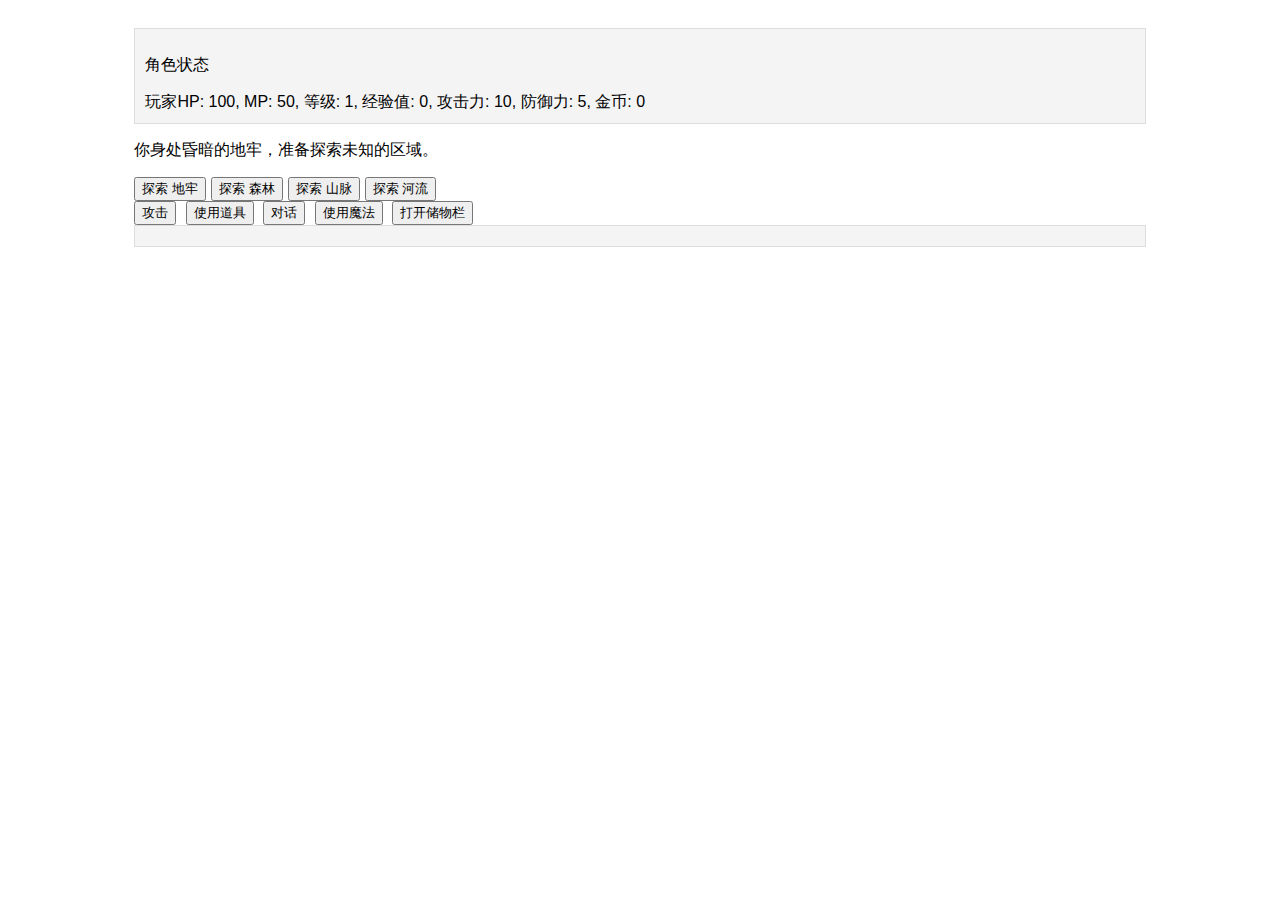
<file: index.html>
<!DOCTYPE html>
<html lang="en">
<head>
    <meta charset="UTF-8">
    <title>简单文字RPG</title>
    <style>
        body { font-family: Arial, sans-serif; }
        #game-container { width: 80%; margin: 0 auto; padding: 20px; }
        #status-bar, #chat-log, #item-inventory { background-color: #f4f4f4; border: 1px solid #ddd; padding: 10px; margin-bottom: 10px; }
        #action-buttons button, #location-buttons button { cursor: pointer; margin-right: 5px; }
        #modal { display: none; position: fixed; z-index: 1; left: 0; top: 0; width: 100%; height: 100%; overflow: auto; background-color: rgba(0,0,0,0.4); }
        .modal-content { background-color: #fefefe; margin: 5% auto; padding: 20px; border: 1px solid #888; width: 80%; max-width: 500px; }
        .close-modal { color: #aaa; float: right; font-size: 28px; font-weight: bold; }
        .close-modal:hover, .close-modal:focus { color: black; text-decoration: none; cursor: pointer; }
    </style>
</head>
<body>
    <div id="game-container">
        <div id="status-bar">
            <p>角色状态</p>
            <div id="player-status"></div>
        </div>
        <div id="game-map">
            <p id="location-description">你身处昏暗的地牢，准备探索未知的区域。</p>
        </div>
        <div id="location-buttons">
            <!-- 地点按钮将通过JavaScript动态生成 -->
        </div>
        <div id="action-buttons">
            <button id="attack-button">攻击</button>
            <button id="item-button">使用道具</button>
            <button id="talk-button">对话</button>
            <button id="magic-button">使用魔法</button>
            <button id="inventory-button">打开储物栏</button>
        </div>
        <div id="item-inventory" style="display: none;">
            <h2>储物栏</h2>
            <div id="inventory-items"><!-- 道具列表将通过JavaScript动态生成 --></div>
        </div>
        <div id="chat-log"></div>
        <div id="modal">
            <div class="modal-content">
                <span class="close-modal">&times;</span>
                <p id="modal-message"></p>
            </div>
        </div>
    </div>
       <script>
        const player = {
            HP: 100,
            MP: 50,
            level: 1,
            experience: 0,
            attackPower: 10,
            defense: 5,
            gold: 0,
            inventory: []
        };
        const enemies = [
            { name: '地精', HP: 30, attackPower: 5 },
            { name: '蝙蝠', HP: 20, attackPower: 3 }
        ];
        const locations = [
            { name: '地牢', enemy: enemies[0], description: '你在一个昏暗的地牢里。' },
            { name: '森林', enemy: enemies[1], description: '你置身于一个幽暗的森林中。' },
            { name: '山脉', enemy: null, description: '你来到了崎岖的山脉。' }, // 使用null作为未定义敌人的占位符
            { name: '河流', enemy: null, description: '你沿着河流行走。' }
        ];
        let currentEnemy = null;

        function updatePlayerStatus() {
            document.getElementById('player-status').textContent = `玩家HP: ${player.HP}, MP: ${player.MP}, 等级: ${player.level}, 经验值: ${player.experience}, 攻击力: ${player.attackPower}, 防御力: ${player.defense}, 金币: ${player.gold}`;
        }

        function addToChatLog(message) {
            const chatLog = document.getElementById('chat-log');
            const newMessage = document.createElement('p');
            newMessage.textContent = message;
            chatLog.appendChild(newMessage);
            chatLog.scrollTop = chatLog.scrollHeight; // 自动滚动到聊天日志底部
        }

        function startBattle() {
            currentEnemy = enemies[Math.floor(Math.random() * enemies.length)];
            addToChatLog(`你遭遇了一个${currentEnemy.name}！`);
            battleLoop();
        }

        function battleLoop() {
            if (player.HP <= 0 || currentEnemy.HP <= 0) {
                endBattle();
                return;
            }
            // 玩家攻击
            currentEnemy.HP -= player.attackPower;
            addToChatLog(`你攻击了${currentEnemy.name}，剩余HP: ${currentEnemy.HP}。`);
            if (currentEnemy.HP <= 0) {
                addToChatLog(`${currentEnemy.name}被击败了！`);
                enemyDefeated();
                return;
            }
            // 敌人攻击
            player.HP -= currentEnemy.attackPower;
            addToChatLog(`${currentEnemy.name}对你造成了${currentEnemy.attackPower}点伤害，你的HP: ${player.HP}。`);
            setTimeout(battleLoop, 1000); // 简化的回合制战斗
        }

        function endBattle() {
            if (player.HP > 0) {
                player.experience += 50; // 假设战斗胜利获得50经验值
                checkLevelUp();
                addToChatLog(`战斗胜利，获得经验值。`);
                // 可以添加获取金币和道具的逻辑
            } else {
                addToChatLog(`你被击败了！`);
                // 可以添加玩家复活或重新开始的逻辑
            }
            updatePlayerStatus();
            currentEnemy = null; // 重置当前敌人
        }

        function enemyDefeated() {
            // 模拟敌人被击败后掉落道具
            if (Math.random() < 0.5) {
                const item = {
                    name: '生命药水',
                    effect: '恢复20HP',
                    quantity: 1
                };
                player.inventory.push(item);
                addToChatLog(`你获得了一个${item.name}！`);
            }
            updateInventoryUI();
        }

        function checkLevelUp() {
            // 假设每100经验值提升1级
            if (player.experience >= 100) {
                player.level++;
                player.experience -= 100;
                player.attackPower += 2;
                player.defense += 1;
                addToChatLog(`恭喜，你升级了！现在等级为 ${player.level}。`);
            }
        }

        function useItem(itemName) {
            const item = player.inventory.find(i => i.name === itemName);
            if (item) {
                if (itemName === '生命药水') {
                    player.HP += 20;
                    player.HP = Math.min(player.HP, 100);
                    item.quantity--;
                    if (item.quantity <= 0) {
                        player.inventory.splice(player.inventory.indexOf(item), 1);
                    }
                    addToChatLog(`你使用了${item.name}，HP恢复了一些。`);
                }
                updateInventoryUI();
            } else {
                addToChatLog(`你没有这个道具。`);
            }
        }

        function showInventory() {
            const inventory = document.getElementById('item-inventory');
            inventory.style.display = inventory.style.display === 'block' ? 'none' : 'block';
        }

        function closeModal() {
            document.getElementById('modal').style.display = 'none';
        }

        function updateInventoryUI() {
            const inventoryItems = document.getElementById('inventory-items');
            inventoryItems.innerHTML = '';
            player.inventory.forEach(item => {
                const itemElement = document.createElement('div');
                itemElement.textContent = `${item.name} x${item.quantity}`;
                inventoryItems.appendChild(itemElement);
            });
        }

        function encounterEnemy(location) {
            document.getElementById('location-description').textContent = location.description;
            if (location.enemy) {
                currentEnemy = location.enemy;
                startBattle();
            } else {
                addToChatLog(`这里没有敌人。`);
            }
        }

        // 绑定事件
        document.getElementById('attack-button').addEventListener('click', startBattle);
        document.getElementById('item-button').addEventListener('click', () => useItem('生命药水'));
        document.getElementById('inventory-button').addEventListener('click', showInventory);
        document.querySelector('.close-modal').addEventListener('click', closeModal);

        // 初始化地点按钮
        const locationButtonsContainer = document.getElementById('location-buttons');
        locations.forEach(location => {
            const locationButton = document.createElement('button');
            locationButton.textContent = `探索 ${location.name}`;
            locationButton.addEventListener('click', function() {
                encounterEnemy(location);
            });
            locationButtonsContainer.appendChild(locationButton);
        });
        // 初始状态更新
        updatePlayerStatus();
        updateInventoryUI();
    </script>
</body>
</html>
</file>
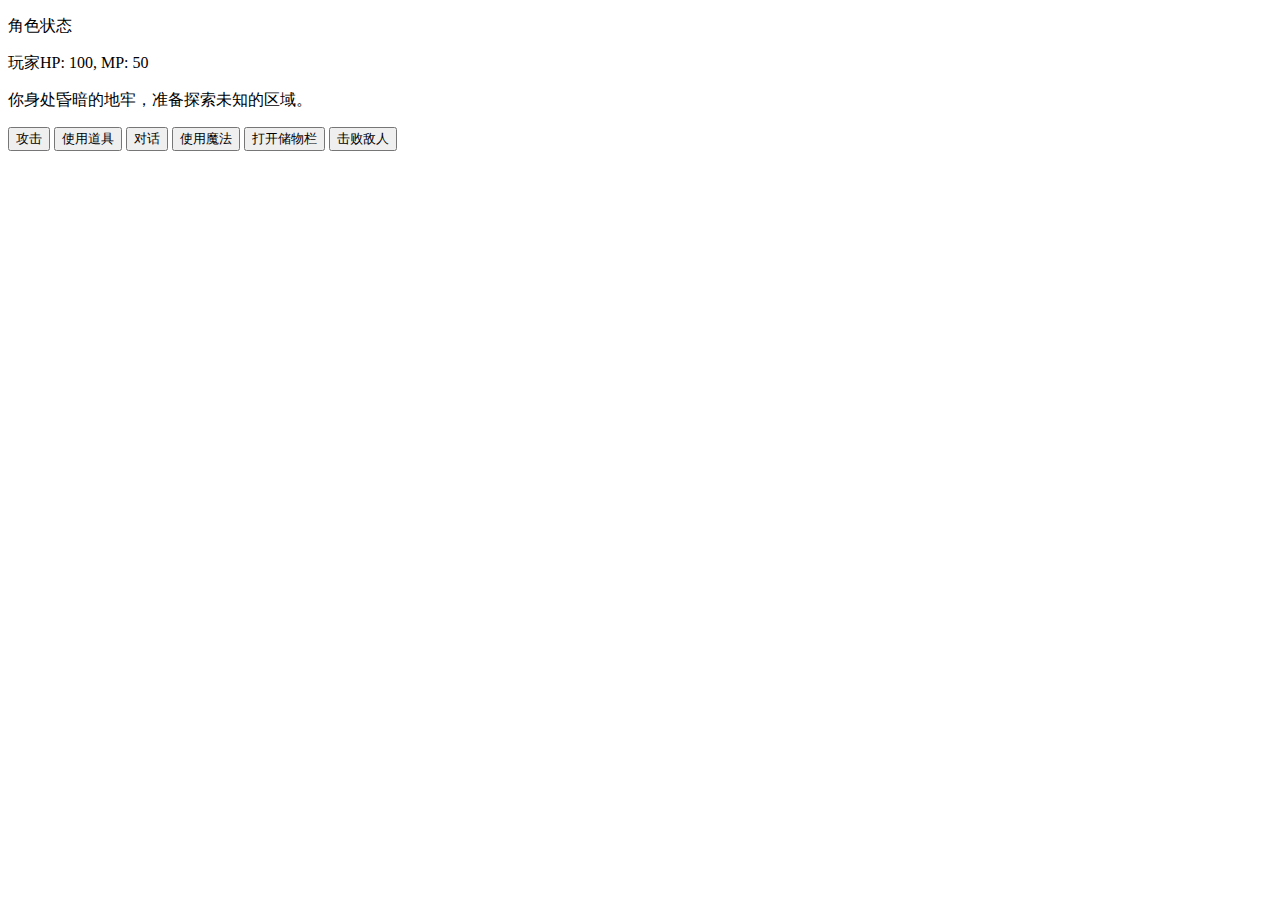
<file: 简单rpg.html>
<!DOCTYPE html>
<html lang="en">
<head>
    <meta charset="UTF-8">
    <title>简单文字RPG</title>
    <link rel="stylesheet" href="样式.css">
</head>
<body>
    <div id="game-container">
        <div id="status-bar">
            <p>角色状态</p>
            <div id="player-status">玩家HP: 100, MP: 50</div>
        </div>
        <div id="game-map">
            <p>你身处昏暗的地牢，准备探索未知的区域。</p>
        </div>
        <div id="action-buttons">
            <button id="attack-button">攻击</button>
            <button id="item-button">使用道具</button>
            <button id="talk-button">对话</button>
            <button id="magic-button">使用魔法</button>
            <button id="inventory-button">打开储物栏</button>
            <!-- 假设的击败敌人按钮 -->
            <button id="defeat-enemy-button">击败敌人</button>
        </div>
        <div id="item-inventory" style="display: none;">
            <h2>储物栏</h2>
            <table id="item-table">
                <!-- 道具表格将通过JavaScript动态生成 -->
            </table>
        </div>
        <div id="chat-log">
            <!-- 在这里显示游戏日志或聊天信息 -->
        </div>
    </div>
    <script>
        document.addEventListener('DOMContentLoaded', function() {
            let playerHP = 100; // 玩家初始生命值
            let playerMP = 50;  // 玩家初始魔法值
            let enemyHP = 50;   // 敌人初始生命值
            const chatLog = document.querySelector('#chat-log');
            const playerStatus = document.querySelector('#player-status');
            const itemTable = document.getElementById('item-table');
            const items = [
                { id: 1, name: '生命药水', effect: '恢复20HP', quantity: 0 },
                { id: 2, name: '魔法药水', effect: '恢复20MP', quantity: 0 }
            ];

            // 更新玩家状态显示
            function updatePlayerStatus() {
                playerStatus.textContent = `玩家HP: ${playerHP}, MP: ${playerMP}`;
            }

            // 攻击逻辑
            function attack() {
                if (enemyHP <= 0) {
                    chatLog.innerHTML += '<p>敌人已经被击败！</p>';
                    enemyHP = 50; // 重置敌人生命值，以供再次战斗
                    return;
                }
                enemyHP -= 10; // 假设每次攻击敌人减少10点生命值
                chatLog.innerHTML += '<p>你攻击了敌人，敌人剩余HP: ' + enemyHP + '。</p>';
                enemyCounterAttack(); // 敌人反击
                updatePlayerStatus();
            }

            // 敌人反击逻辑
            function enemyCounterAttack() {
                if (Math.random() < 0.5) { // 假设敌人有50%的几率反击
                    playerHP -= 5; // 敌人每次反击减少玩家5点生命值
                    chatLog.innerHTML += '<p>敌人反击了，你的HP减少了5点。</p>';
                }
                if (playerHP <= 0) {
                    chatLog.innerHTML += '<p>你被击败了！</p>';
                    playerHP = 100; // 重置玩家生命值
                }
            }

            // 使用魔法逻辑
            function useMagic() {
                if (playerMP >= 10) {
                    playerMP -= 10; // 使用魔法消耗10点MP
                    enemyHP -= 20; // 魔法攻击比普通攻击伤害更高
                    chatLog.innerHTML += '<p>你使用了魔法攻击，敌人剩余HP: ' + enemyHP + '。</p>';
                    enemyCounterAttack();
                    updatePlayerStatus();
                } else {
                    chatLog.innerHTML += '<p>你的MP不足，无法使用魔法。</p>';
                }
            }

            // 使用道具逻辑
            function useItem(itemName) {
                const item = items.find(i => i.name === itemName);
                if (item && item.quantity > 0) {
                    if (item.name === '生命药水') {
                        playerHP += 20;
                        playerHP = Math.min(playerHP, 100);
                        item.quantity--;
                    } else if (item.name === '魔法药水') {
                        playerMP += 20;
                        playerMP = Math.min(playerMP, 50);
                        item.quantity--;
                    }
                    chatLog.innerHTML += `<p>你使用了${item.name}，${item.effect}。</p>`;
                    updatePlayerStatus();
                    updateInventoryTable();
                } else {
                    chatLog.innerHTML += `<p>你没有这个道具或数量不足。</p>`;
                }
            }

            // 对话逻辑
            function talk() {
                chatLog.innerHTML += '<p>你尝试与敌人对话，但它看起来并不友好。</p>';
            }

            // 显示储物栏界面
            function showInventory() {
                document.getElementById('item-inventory').style.display = 'block';
                updateInventoryTable();
            }

            // 更新储物栏表格
            function updateInventoryTable() {
                itemTable.innerHTML = ''; // 清空现有表格内容
                const header = itemTable.createTHead();
                const headerRow = header.insertRow();
                const headers = ['道具名称', '数量', '效果'];
                headers.forEach(headerText => {
                    const headerCell = document.createElement('th');
                    headerCell.textContent = headerText;
                    headerRow.appendChild(headerCell);
                });

                items.forEach((item, index) => {
                    const row = itemTable.insertRow();
                    const cellName = row.insertCell();
                    const cellQuantity = row.insertCell();
                    const cellEffect = row.insertCell();
                    cellName.textContent = item.name;
                    cellQuantity.textContent = item.quantity;
                    cellEffect.textContent = item.effect;

                    // 可以在这里添加点击事件来使用道具
                    cellName.addEventListener('click', () => useItem(item.name));
                });
            }

            // 模拟敌人被击败后掉落道具
            function enemyDefeated() {
                if (Math.random() < 0.1) { // 10%的几率掉落生命药水
                    const lifePotion = items.find(item => item.name === '生命药水');
                    if (lifePotion) {
                        lifePotion.quantity++;
                        chatLog.innerHTML += `<p>击败敌人后，你获得了一瓶生命药水。</p>`;
                    }
                }
            }

            // 绑定按钮事件
            document.getElementById('attack-button').addEventListener('click', attack);
            document.getElementById('item-button').addEventListener('click', useItem);
            document.getElementById('talk-button').addEventListener('click', talk);
            document.getElementById('magic-button').addEventListener('click', useMagic);
            document.getElementById('inventory-button').addEventListener('click', showInventory);
            document.getElementById('defeat-enemy-button').addEventListener('click', enemyDefeated);

            // 初始状态更新
            updatePlayerStatus();
            updateInventoryTable();
        });
    </script>
</body>
</html>
</file>
<file: 样式.css>

</file>
